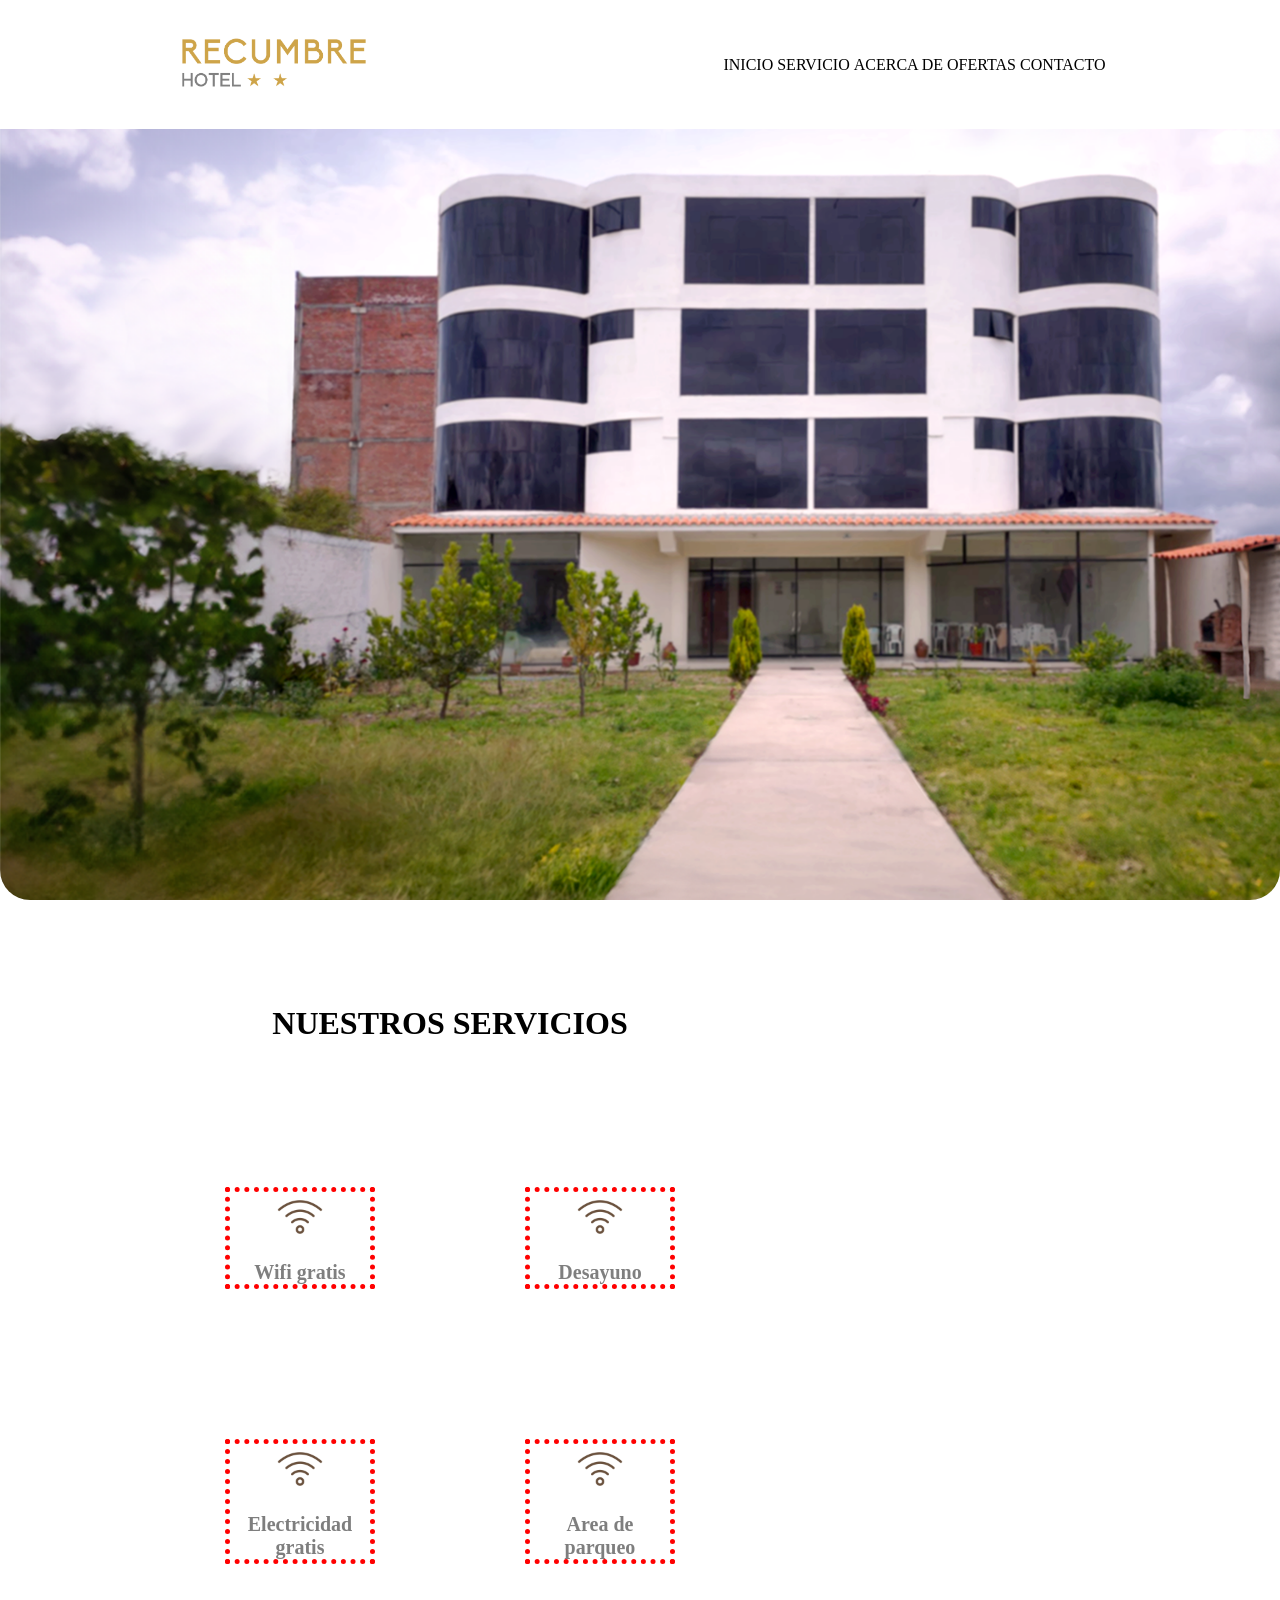
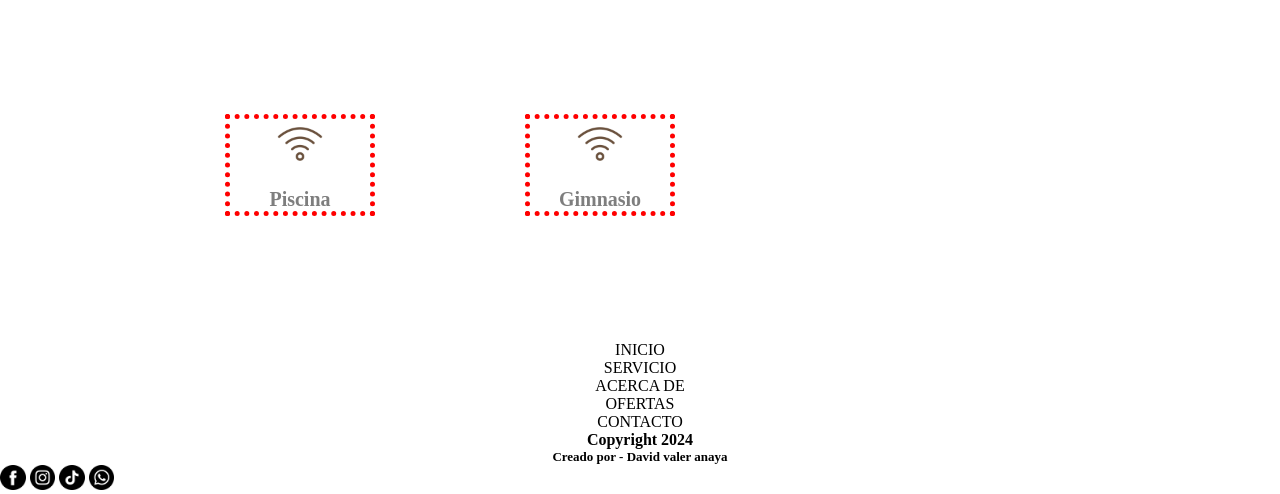
<file: index.html>
<!DOCTYPE html>
<html lang="en">

<head>
    <meta charset="UTF-8">
    <meta name="viewport" content="width=device-width, initial-scale=1.0">

    <!--Estilos css = sirve para conectar los estilos con el index-->
    <link rel="stylesheet" href="style.css">

    <link rel="shortcut icon" href="icons/LOGO-PARA-WEB-HOTEL7-1_4.ico" type="image/x-icon">

    <title>Inicio</title>

</head>

<body id="body">
    <!--ESTRUCTURA N°1 = HEADER / NAV-->
    <header id="header"> <!--CABECERA DEL SITIO / NAVEGACIÓN-->
        <nav id="nav">
            <picture class="nav-logo">
                <img class="nav-logo img" src="icons/LOGO RECUMBRE HOTEL IZQUIERDO.png" alt="logo-inicio">
            </picture>

            <ul class="nav-ul">
                <li>
                    <a href="#">INICIO</a>
                </li>
                <li>
                    <a href="pages/servicio.html">SERVICIO</a>
                </li>
                <li>
                    <a href="pages/acercaDe.html">ACERCA DE</a>
                </li>
                <li>
                    <a href="pages/ofertas.html">OFERTAS</a>
                </li>
                <li>
                    <a href="pages/contacto.html">CONTACTO</a>
                </li>
            </ul>
        </nav>

    </header>

    <!--BANNER DEL SITIO-->
    <section class="main-banner"></section>

    <!--ESTRUCTURA N°2 = MAIN-->
    <main id="main"> <!--CONTENIDO DE TODO EL SITIO-->

        <h1>NUESTROS SERVICIOS</h1>

        <section class="section-grids">
            <article class="grid-card-1">
                <picture class="grid-card-picture-1">
                    <img class="img1" src="./icons/wifi-01.png" alt="">
                </picture>
                <h2>Wifi gratis</h2>
            </article>

            <article class="grid-card-1">
                <picture class="grid-card-picture-1">
                    <img class="img2" src="./icons/wifi-01.png" alt="">
                </picture>
                <h2>Desayuno</h2>
            </article>

            <article class="grid-card-1">
                <picture class="grid-card-picture-1">
                    <img class="img3" src="./icons/wifi-01.png" alt="">
                </picture>
                <h2>Electricidad gratis</h2>
            </article>

            <article class="grid-card-1">
                <picture class="grid-card-picture-1">
                    <img class="img4" src="./icons/wifi-01.png" alt="">
                </picture>
                <h2>Area de parqueo</h2>
            </article>

            <article class="grid-card-1">
                <picture class="grid-card-picture-1">
                    <img class="img5" src="./icons/wifi-01.png" alt="">
                </picture>
                <h2>Piscina</h2>
            </article>

            <article class="grid-card-1">
                <picture class="grid-card-picture-1">
                    <img class="img6" src="./icons/wifi-01.png" alt="">
                </picture>
                <h2>Gimnasio</h2>
            </article>

        </section>
        
        
        
        <!--
        <section class="section-grids">
            <picture class="img1"></picture>
            <picture class="img2"></picture>
            <img class="img3" src="./images/cafe-simple-helado-v1.jpg" alt="">
            <img class="img4" src="./images/cafe-simple-helado-v1.jpg" alt="">
            <img class="img5" src="./images/cafe-simple-helado-v1.jpg" alt="">
            <img class="img6" src="./images/cafe-simple-helado-v1.jpg" alt="">
        </section>

        <section class="cont-cards">
            <img class="cont-cards-img" src="./images/cafe-simple-helado-v1.jpg" alt="">
            <h2 class="cont-cards-h2">WIFI</h2>
            <aside class="cont-cards-aside">
                <p>Lorem ipsum dolor sit amet consectetur adipisicing elit. Temporibus, deserunt!</p>
            </aside>
            <button class="cont-cards-btn"></button>
        </section>
        -->



    </main>

    <!--ESTRUCTURA N°3 = FOOTER-->
    <footer id="footer"> <!--PIÉ DE PÁGINA / LINKS REDES ETC-->
        <section class="footer-logo">
            <picture class="footer-logo-picture">
                <img src="icons/LOGO RECUMBRE HOTEL.png" alt="">
            </picture>
        </section>
        <section class="footer-links">
            <ul class="footer-links-ul">
                <li>
                    <a href="#">INICIO</a>
                </li>
                <li>
                    <a href="pages/servicio.html">SERVICIO</a>
                </li>
                <li>
                    <a href="pages/acercaDe.html">ACERCA DE</a>
                </li>
                <li>
                    <a href="pages/ofertas.html">OFERTAS</a>
                </li>
                <li>
                    <a href="pages/contacto.html">CONTACTO</a>
                </li>
            </ul>
            <article class="footer-links-autor">
                <h3>Copyright 2024</h3>
                <h4>Creado por - David valer anaya</h4>
            </article>
        </section>

        <section class="footer-redes">
            <a href=""><img src="icons/facebookV3.ico" alt=""></a>
            <img src="icons/instagramV2.ico" alt="">
            <img src="icons/tiktokV4.ico" alt="">
            <img src="icons/whatsappV1.ico" alt="">
        </section>
    </footer>
</body>

</html>
</file>
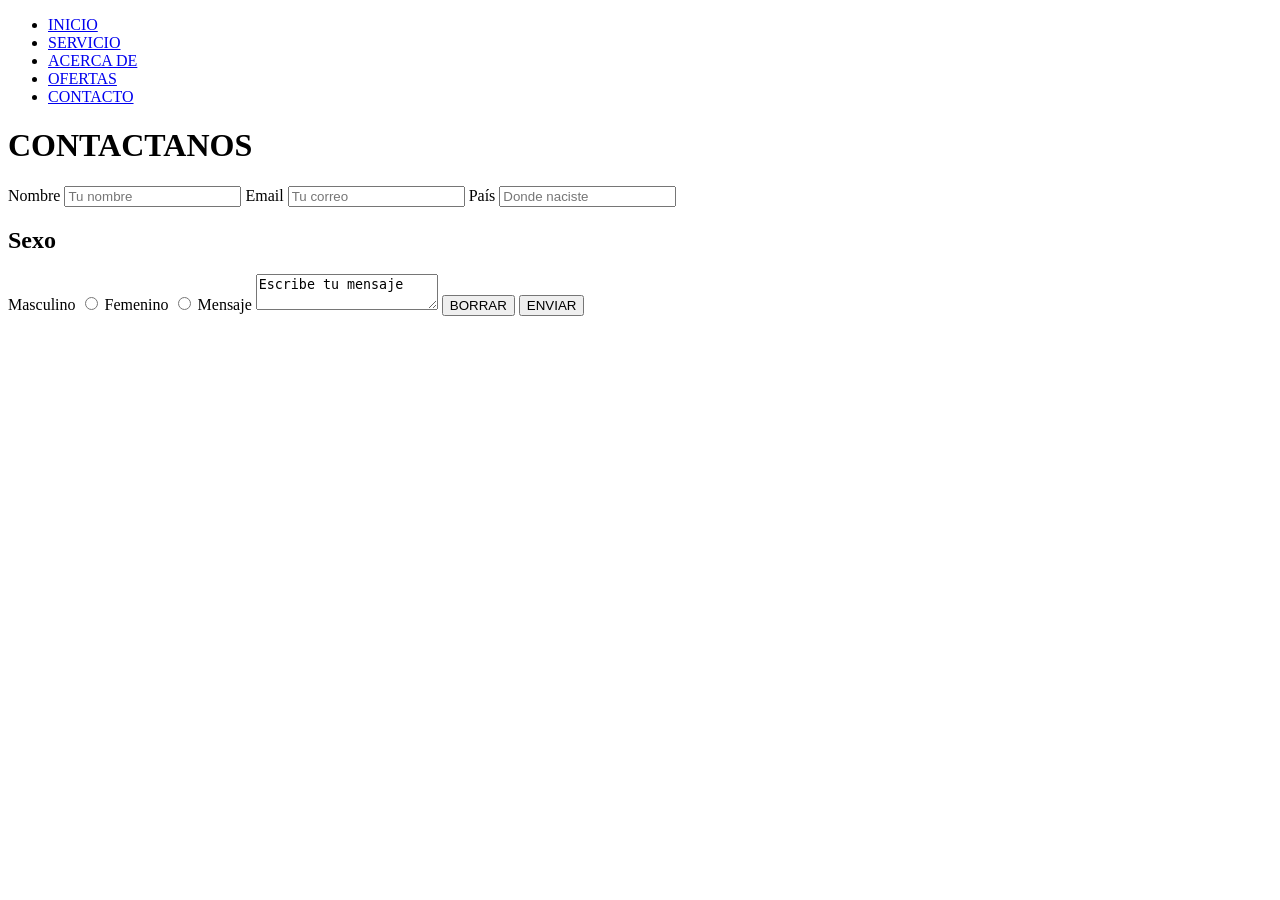
<file: pages/contacto.html>
<!DOCTYPE html>
<html lang="en">
<head>
    <meta charset="UTF-8">
    <meta name="viewport" content="width=device-width, initial-scale=1.0">
    <title>Document</title>
</head>
<body>
                <!--ESTRUCTURA N°1 = HEADER / NAV-->
                <header> <!--CABECERA DEL SITIO / NAVEGACIÓN-->
                    <nav>
                        <ul>
                            <li>
                                <a href="../index.html">INICIO</a>
                            </li>
                            <li>
                                <a href="servicio.html">SERVICIO</a>
                            </li>
                            <li>
                                <a href="acercaDe.html">ACERCA DE</a>
                            </li>
                            <li>
                                <a href="ofertas.html">OFERTAS</a>
                            </li>
                            <li>
                                <a href="#">CONTACTO</a>
                            </li>
                        </ul>
                    </nav>
                </header>
            
                <!--ESTRUCTURA N°2 = MAIN-->
                <main> <!--CONTENIDO DE TODO EL SITIO-->
                    <h1>CONTACTANOS</h1>
                    <form action="">
                        <label for="">Nombre</label>
                        <input type="text" placeholder="Tu nombre">

                        <label for="">Email</label>
                        <input type="email" placeholder="Tu correo">

                        <label for="">País</label>
                        <input type="text" placeholder="Donde naciste">

                        <h2>Sexo</h2>
                        <label for="">Masculino</label>
                        <input type="radio">
                        <label for="">Femenino</label>
                        <input type="radio">

                        <label for="">Mensaje</label>
                        <textarea name="" id="">Escribe tu mensaje</textarea>
                        <input type="reset" value="BORRAR">
                        <input type="submit" value="ENVIAR">
                    </form>

                </main>
            
                <!--ESTRUCTURA N°3 = FOOTER-->
                <footer> <!--PIÉ DE PÁGINA / LINKS REDES ETC-->
            
                </footer>
</body>
</html>
</file>
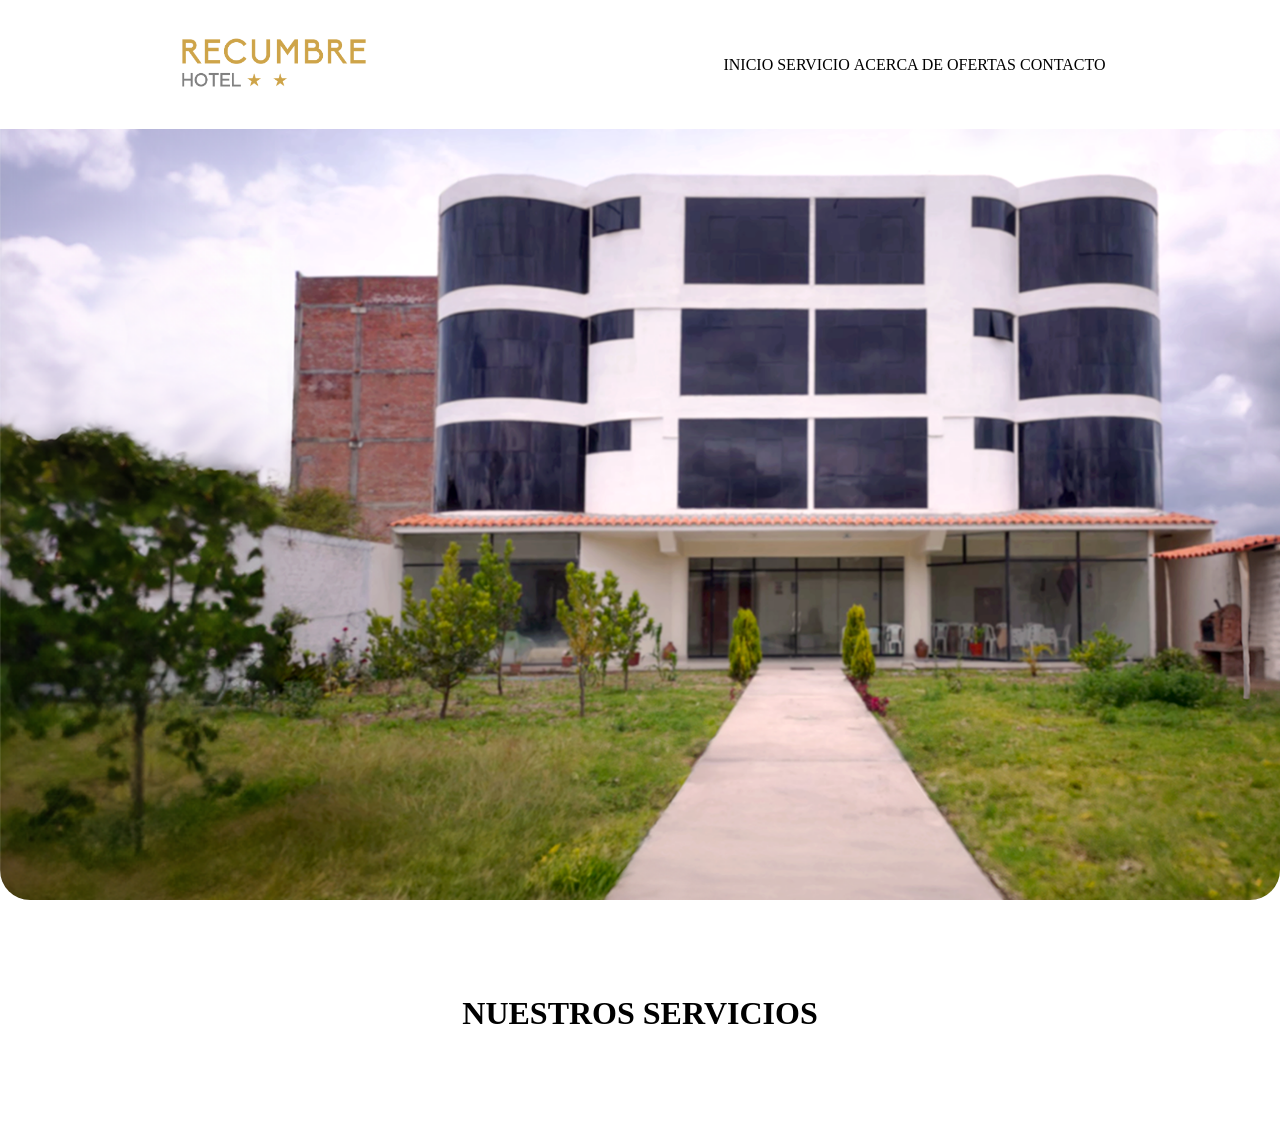
<file: pages/servicio.html>
<!DOCTYPE html>
<html lang="en">
<head>
    <meta charset="UTF-8">
    <meta name="viewport" content="width=device-width, initial-scale=1.0">

    <link rel="stylesheet" href="../style.css">

    <link rel="shortcut icon" href="../icons/LOGO-PARA-WEB-HOTEL7-1_4.ico" type="image/x-icon">

    <title>servicio</title>
    </head>

    <body id="body">
        <!--ESTRUCTURA N°1 = HEADER / NAV-->
        <header id="header"> <!--CABECERA DEL SITIO / NAVEGACIÓN-->
            <nav id="nav">
                <picture class="nav-logo">
                    <img class="nav-logo img" src="../icons/LOGO RECUMBRE HOTEL IZQUIERDO.png" alt="logo-inicio">
                </picture>
    
                <ul class="nav-ul">
                    <li>
                        <a href="../index.html">INICIO</a>
                    </li>
                    <li>
                        <a href="#">SERVICIO</a>
                    </li>
                    <li>
                        <a href="pages/acercaDe.html">ACERCA DE</a>
                    </li>
                    <li>
                        <a href="pages/ofertas.html">OFERTAS</a>
                    </li>
                    <li>
                        <a href="pages/contacto.html">CONTACTO</a>
                    </li>
                </ul>
            </nav>
        </header>
    
        <!--BANNER DEL SITIO-->
        <section class="main-banner"></section>
    
        <!--ESTRUCTURA N°2 = MAIN-->
        <main id="main-servicio"> <!--CONTENIDO DE TODO EL SITIO-->

            <h1>NUESTROS SERVICIOS</h1>



        </main>
    
        <!--ESTRUCTURA N°3 = FOOTER-->
        <footer> <!--PIÉ DE PÁGINA / LINKS REDES ETC-->
    
        </footer>
</body>
</html>
</file>
<file: style.css>
/*
!importan = aplica a las propiedades y pisa todo orden jerarquico.

id = ETIQUETA UNICO E IRREPETIBLE / DNI / EMAIL / PATENTE DE UN AUTO.
class = SE PUEDEN REPETIR Y UTILIZAR MÁS DE UNA VEZ.

etiquetas / selectores = etiquetas semánticas del html.
*/
/*selector / id / clase {propiedad: valor;}*/

/*LLAMADO AL DOCUMENTO HTML*/

/*ESTITLOS RESET CSS*/
*{
    margin:0;
    padding: 0;
    list-style: none;
    text-decoration: none;
    box-sizing: border-box;
    max-width: 1440;
}


li , ul{
    display: inline-block;
}


a{
    margin-top: 10px;
    min-height: 100vh;
    color: black;
}



#main{
    width: 10px;
    margin-top: 10px;
    min-width: 100vh;
    padding: 0 70px;
    text-align: center;
}

/*ESTILOS HEADER*/

#header{
    width: 100%;
    height: 129px;
    position: fixed;
    background-color: rgb(255, 255, 255);
}


/*ESTILOS NAV*/

#nav{
    display: flex;
    width: 100%;
    height: 100%;
    align-items: center;
    justify-content: space-around;

}

.nav-logo img{
    width: 200px;
}


/*ESTILOS BANNER*/

.main-banner{
    width: 100%;
    max-width: 1800px;
    min-width: 320px;
    height: 900px;
    background-image: url("images/EDITADO\ FACHADA\ DE\ HOTEL\ 1920X1080.png");
    background-size: cover;
    background-attachment: fixed;
    border-radius: 30px;
    margin: auto;

}

/*ESTILOS MAIN*/

#main{
    margin-top: 10px;
    min-height: 100vh;
    padding: 0 70px;
    display: flex;
    flex-direction: column;
    align-items: center;
}

h1{
    text-align: center;
    margin: 95px 0px;
}


/*ESTILOS GRILLAS PAGE INICIO*/

.section-grids{
    width: 100%;
    height: auto;
    display: flex;
    gap: 50px;
    flex-wrap: wrap;
    justify-content: center;
}

.grid-card-1{
    width: 150px;
    height: auto;
    border: 5px red dotted;
    display: flex;
    text-align: center;
    flex-direction: column;
    margin: 50px;
}

.grid-card-picture-1 img{
    width: 50px;
    margin-bottom: 15px;
}

.grid-card-1 h2{
    color: black;
    font-size: 20px;
    opacity: 50%;
    font-family: 'Lucida Sans';
}

/*
.section-grids{
    display: grid;
    grid-template-columns: repeat(4, 1fr);
    grid-template-rows: repeat(4, 200px);
    grid-template-areas: 
    
            /*col1*/ /*col2*/ /*col3*/
    /*fila1*/"img1     img2     img3"
    /*fila2*/"img4     img5     img6"
    ;
    column-gap: 20px;
    row-gap: 50px;
}

/*

.section-grids img{
    width: 100%;
    height: 100%;
}

.img1{
    grid-area: img1;
    background-image: url("images/cafe-simple-helado-v1.jpg");
    background-size: cover;
}

.img2{
    grid-area: img2;
    background-image: url("images/cafe-simple-helado-v1.jpg");
    background-size: cover;
}

.img3{
    grid-area: img3;
}

.img4{
    grid-area: img4;
}

.img5{
    grid-area: img5;
}

.img6{
    grid-area: img6;
}

.cont-cards{
    display: grid;
    grid-template-columns: repeat(3, 200px);
    grid-template-rows: repeat(2, 100px) 100px 50px;
    grid-template-areas:
    "img  img  aside"
    "img  img  aside"
    "title  title  title"
    "btn btn btn"
    ;
}

.cont-cards-img{
grid-area: img;
width: 100px;
height: 100px;
}

.cont-cards-aside{
grid-area: aside;
}

.cont-cards-h2{
grid-area: title;
text-align: center;
}

.cont-cards-img{
grid-area: btn;
justify-self: end;
padding-left: 50px;
margin-left: 20px;
}

*/

/*ESTILOS FOOTER*/

#footer{
    width: 100%;
    height: auto;
    background-color: grey;
    display: flex;
    justify-content: space-around;
    align-items: center;
    flex-wrap: wrap;
}

/*FOOTER LOGO*/

.footer-logo-picture img{
    width: 150px;
    height: auto;
}

/*FOOTER LINKS*/

.footer-links{
    display: flex;
    flex-direction: column;
    align-items: center;
    text-align: center;
}

.footer-links-ul{
    text-align: center;
    padding: 0%;
}

.footer-links ul li{
    display: block;
}

.footer-links-autor h3{
    font-size: medium;
}

.footer-links-autor h4{
    font-size: small;
}

/*FOOTER REDES*/

.footer-redes img{
    width: 2%;
}
</file>
